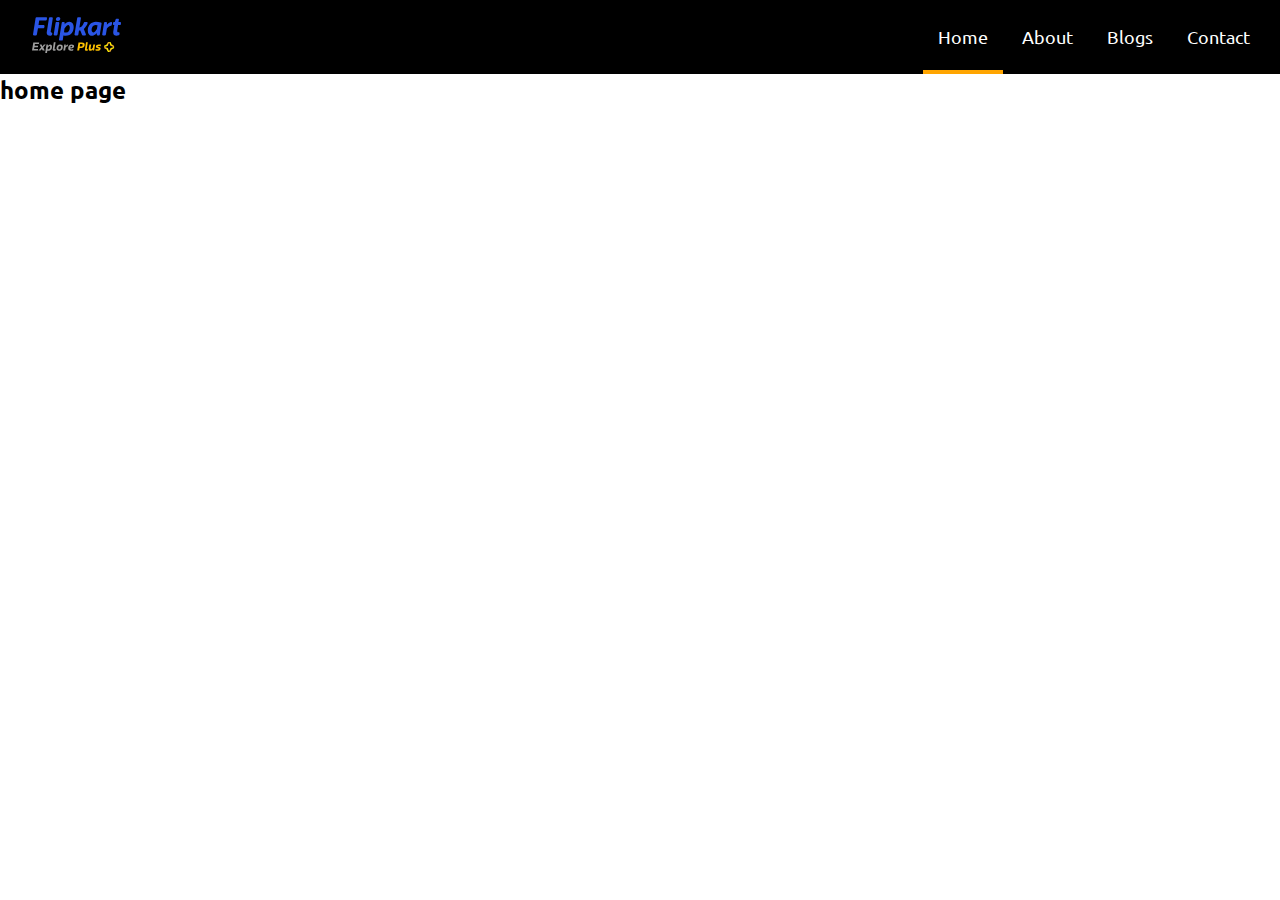
<file: index.html>
<!DOCTYPE html>
<html lang="en">
     <head>
          <meta charset="UTF-8" />
          <meta
               name="viewport"
               content="width=device-width, initial-scale=1.0"
          />
          <title>Document</title>
          <link
               rel="stylesheet"
               href="https://cdnjs.cloudflare.com/ajax/libs/font-awesome/6.6.0/css/all.min.css"
               integrity="sha512-Kc323vGBEqzTmouAECnVceyQqyqdsSiqLQISBL29aUW4U/M7pSPA/gEUZQqv1cwx4OnYxTxve5UMg5GT6L4JJg=="
               crossorigin="anonymous"
               referrerpolicy="no-referrer"
          />
          <link rel="preconnect" href="https://fonts.googleapis.com" />
          <link rel="preconnect" href="https://fonts.gstatic.com" crossorigin />
          <link
               href="https://fonts.googleapis.com/css2?family=Ubuntu:wght@300;400;700&display=swap"
               rel="stylesheet"
          />
          <link rel="stylesheet" href="./assets/css/style.css" />
     </head>
     <body>
          <header class="header">
               <div class="row">
                    <div class="col-3">
                         <a href="index.html" class="logo">
                              <img
                                   src="./assets/img/logo.svg"
                                   alt="logo"
                                   title="logo"
                              />
                         </a>
                         <i
                              class="fa-solid fa-bars-staggered toggleBtn fa-2x"
                              id="toggleBtn"
                         ></i>
                    </div>
                    <div class="col-9">
                         <nav class="navbar text-right" id="navbar">
                              <ul>
                                   <li class="active">
                                        <a href="index.html">home</a>
                                   </li>
                                   <li><a href="about.html">about</a></li>
                                   <li><a href="blog.html">blogs</a></li>
                                   <li>
                                        <a href="contact.html">contact</a>
                                   </li>
                              </ul>
                         </nav>
                    </div>
               </div>
          </header>

          <main>
               <h2>home page</h2>
          </main>

          <script src="./assets/js/app.js"></script>
     </body>
</html>
</file>
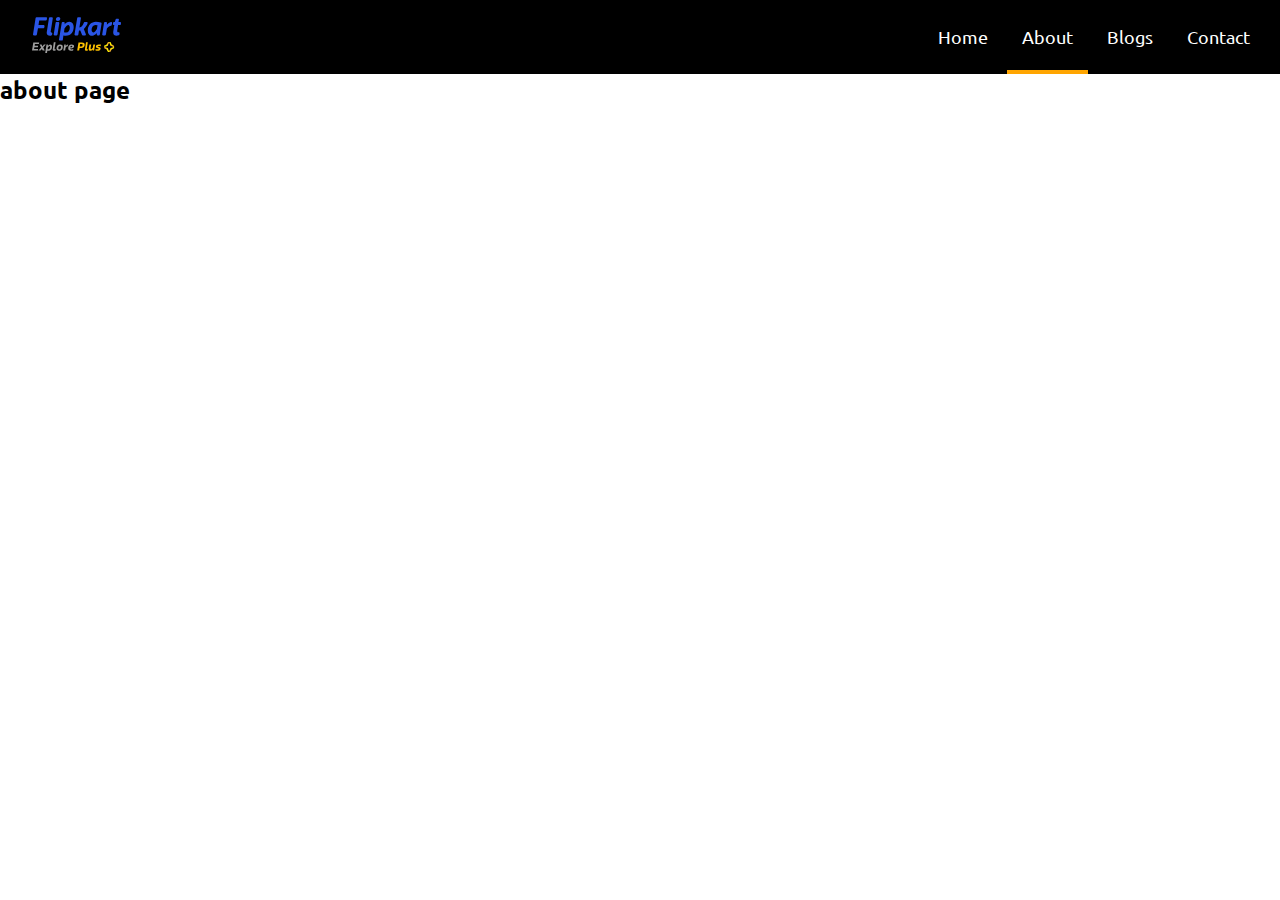
<file: about.html>
<!DOCTYPE html>
<html lang="en">
     <head>
          <meta charset="UTF-8" />
          <meta
               name="viewport"
               content="width=device-width, initial-scale=1.0"
          />
          <title>Document</title>
          <link
               rel="stylesheet"
               href="https://cdnjs.cloudflare.com/ajax/libs/font-awesome/6.6.0/css/all.min.css"
               integrity="sha512-Kc323vGBEqzTmouAECnVceyQqyqdsSiqLQISBL29aUW4U/M7pSPA/gEUZQqv1cwx4OnYxTxve5UMg5GT6L4JJg=="
               crossorigin="anonymous"
               referrerpolicy="no-referrer"
          />
          <link rel="preconnect" href="https://fonts.googleapis.com" />
          <link rel="preconnect" href="https://fonts.gstatic.com" crossorigin />
          <link
               href="https://fonts.googleapis.com/css2?family=Ubuntu:wght@300;400;700&display=swap"
               rel="stylesheet"
          />
          <link rel="stylesheet" href="./assets/css/style.css" />
     </head>
     <body>
          <header class="header">
               <div class="row">
                    <div class="col-3">
                         <a href="index.html" class="logo">
                              <img
                                   src="./assets/img/logo.svg"
                                   alt="logo"
                                   title="logo"
                              />
                         </a>
                         <i
                              class="fa-solid fa-bars-staggered toggleBtn fa-2x"
                              id="toggleBtn"
                         ></i>
                    </div>
                    <div class="col-9">
                         <nav class="navbar text-right" id="navbar">
                              <ul>
                                   <li>
                                        <a href="index.html">home</a>
                                   </li>
                                   <li class="active">
                                        <a href="about.html">about</a>
                                   </li>
                                   <li><a href="blog.html">blogs</a></li>
                                   <li>
                                        <a href="contact.html">contact</a>
                                   </li>
                              </ul>
                         </nav>
                    </div>
               </div>
          </header>

          <main>
               <h2>about page</h2>
          </main>

          <script src="./assets/js/app.js"></script>
     </body>
</html>
</file>
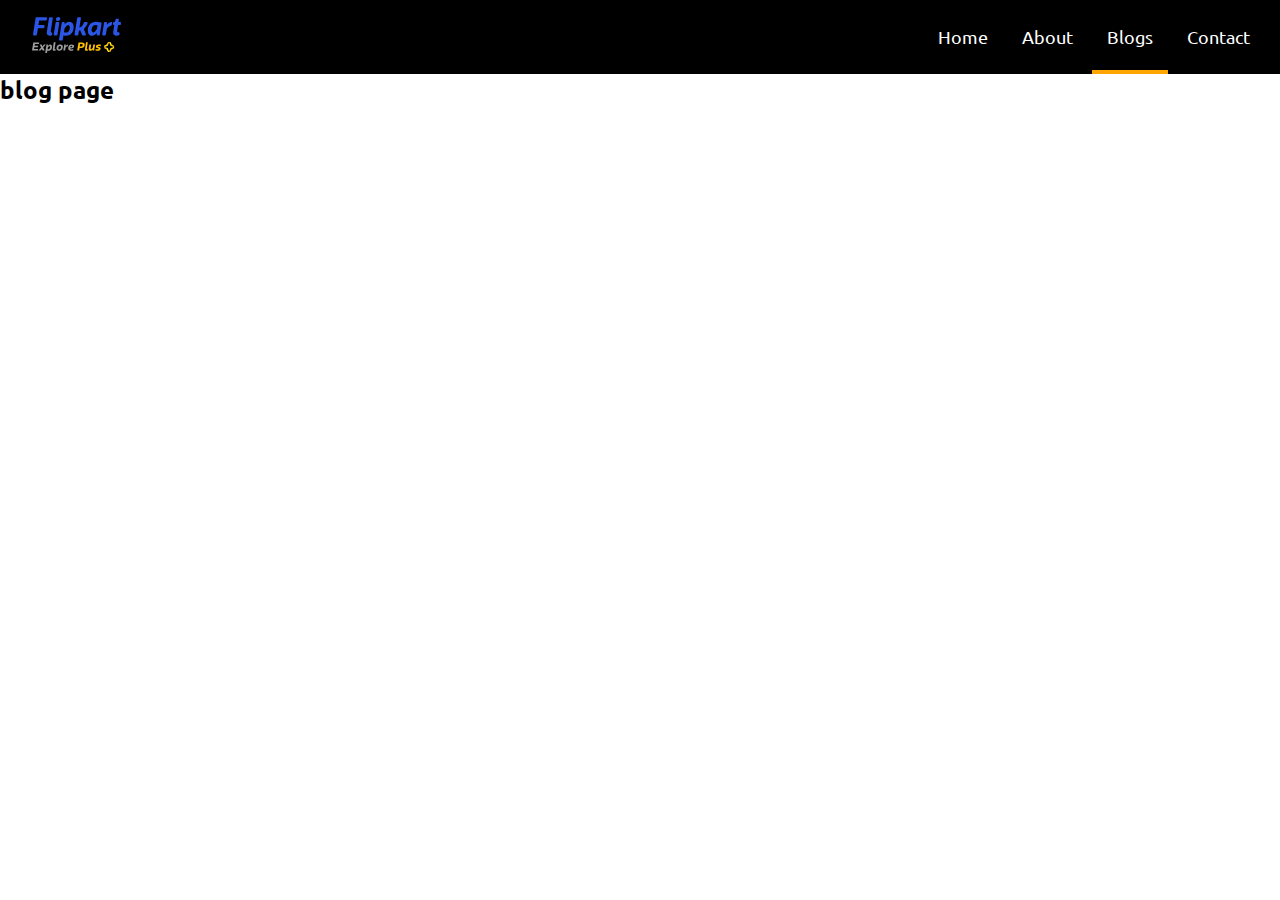
<file: blog.html>
<!DOCTYPE html>
<html lang="en">
     <head>
          <meta charset="UTF-8" />
          <meta
               name="viewport"
               content="width=device-width, initial-scale=1.0"
          />
          <title>Document</title>
          <link
               rel="stylesheet"
               href="https://cdnjs.cloudflare.com/ajax/libs/font-awesome/6.6.0/css/all.min.css"
               integrity="sha512-Kc323vGBEqzTmouAECnVceyQqyqdsSiqLQISBL29aUW4U/M7pSPA/gEUZQqv1cwx4OnYxTxve5UMg5GT6L4JJg=="
               crossorigin="anonymous"
               referrerpolicy="no-referrer"
          />
          <link rel="preconnect" href="https://fonts.googleapis.com" />
          <link rel="preconnect" href="https://fonts.gstatic.com" crossorigin />
          <link
               href="https://fonts.googleapis.com/css2?family=Ubuntu:wght@300;400;700&display=swap"
               rel="stylesheet"
          />
          <link rel="stylesheet" href="./assets/css/style.css" />
     </head>
     <body>
          <header class="header">
               <div class="row">
                    <div class="col-3">
                         <a href="index.html" class="logo">
                              <img
                                   src="./assets/img/logo.svg"
                                   alt="logo"
                                   title="logo"
                              />
                         </a>
                         <i
                              class="fa-solid fa-bars-staggered toggleBtn fa-2x"
                              id="toggleBtn"
                         ></i>
                    </div>
                    <div class="col-9">
                         <nav class="navbar text-right" id="navbar">
                              <ul>
                                   <li>
                                        <a href="index.html">home</a>
                                   </li>
                                   <li><a href="about.html">about</a></li>
                                   <li class="active">
                                        <a href="blog.html">blogs</a>
                                   </li>
                                   <li>
                                        <a href="contact.html">contact</a>
                                   </li>
                              </ul>
                         </nav>
                    </div>
               </div>
          </header>

          <main>
               <h2>blog page</h2>
          </main>

          <script src="./assets/js/app.js"></script>
     </body>
</html>
</file>
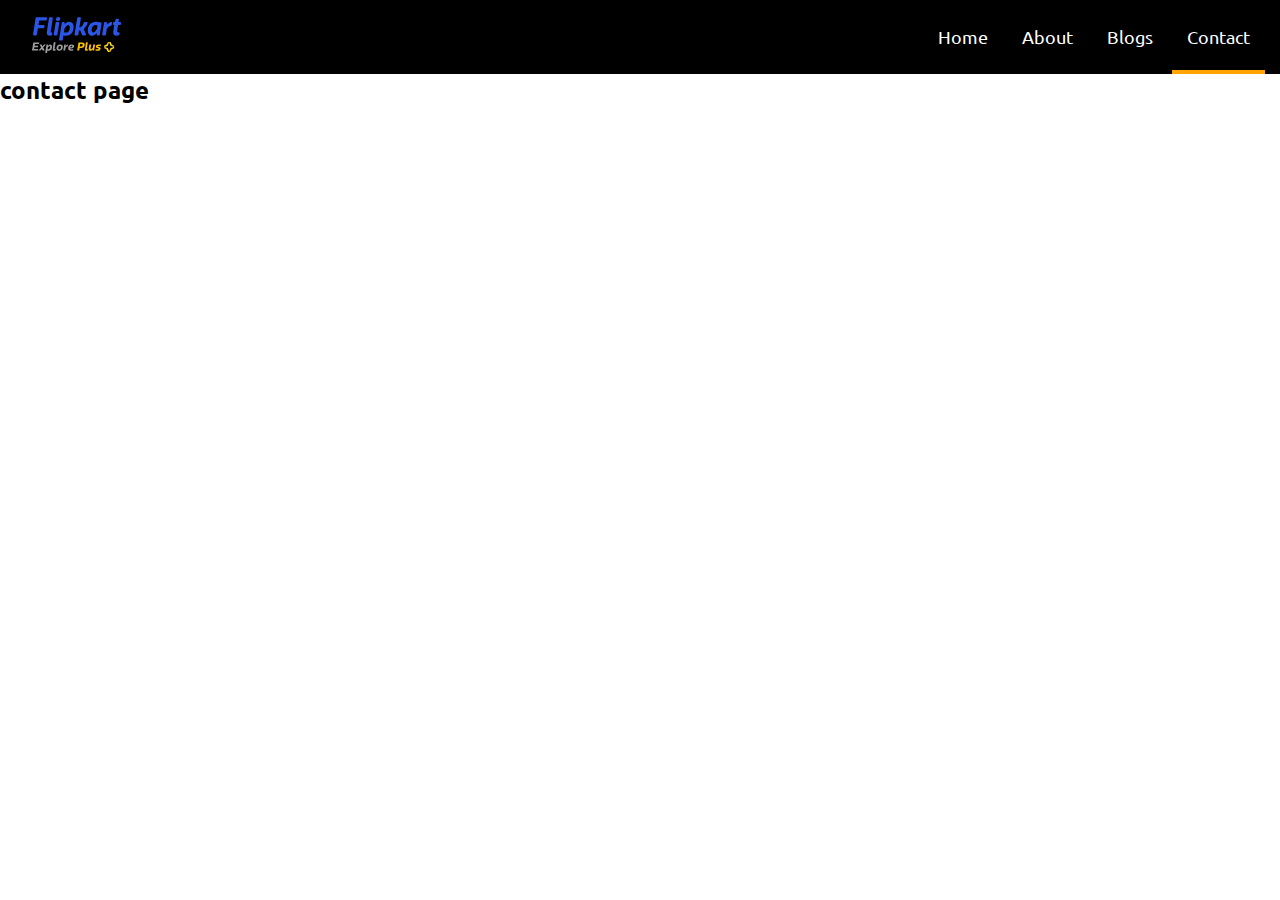
<file: contact.html>
<!DOCTYPE html>
<html lang="en">
     <head>
          <meta charset="UTF-8" />
          <meta
               name="viewport"
               content="width=device-width, initial-scale=1.0"
          />
          <title>Document</title>
          <link
               rel="stylesheet"
               href="https://cdnjs.cloudflare.com/ajax/libs/font-awesome/6.6.0/css/all.min.css"
               integrity="sha512-Kc323vGBEqzTmouAECnVceyQqyqdsSiqLQISBL29aUW4U/M7pSPA/gEUZQqv1cwx4OnYxTxve5UMg5GT6L4JJg=="
               crossorigin="anonymous"
               referrerpolicy="no-referrer"
          />
          <link rel="preconnect" href="https://fonts.googleapis.com" />
          <link rel="preconnect" href="https://fonts.gstatic.com" crossorigin />
          <link
               href="https://fonts.googleapis.com/css2?family=Ubuntu:wght@300;400;700&display=swap"
               rel="stylesheet"
          />
          <link rel="stylesheet" href="./assets/css/style.css" />
     </head>
     <body>
          <header class="header">
               <div class="row">
                    <div class="col-3">
                         <a href="index.html" class="logo">
                              <img
                                   src="./assets/img/logo.svg"
                                   alt="logo"
                                   title="logo"
                              />
                         </a>
                         <i
                              class="fa-solid fa-bars-staggered toggleBtn fa-2x"
                              id="toggleBtn"
                         ></i>
                    </div>
                    <div class="col-9">
                         <nav class="navbar text-right" id="navbar">
                              <ul>
                                   <li>
                                        <a href="index.html">home</a>
                                   </li>
                                   <li><a href="about.html">about</a></li>
                                   <li><a href="blog.html">blogs</a></li>
                                   <li class="active">
                                        <a href="contact.html">contact</a>
                                   </li>
                              </ul>
                         </nav>
                    </div>
               </div>
          </header>

          <main>
               <h2>contact page</h2>
          </main>

          <script src="./assets/js/app.js"></script>
     </body>
</html>
</file>
<file: assets/css/style.css>
* {
     padding: 0;
     margin: 0;
     box-sizing: border-box;
}

body {
     font-family: "Ubuntu", sans-serif;
}

.header {
     background-color: black;
     color: #fff;
}

.row {
     display: table;
     width: 100%;
     clear: both;
}

a:link,
a:visited {
     text-decoration: none;
}

.text-right {
     text-align: right;
}

[class^="col-"] {
     float: left;
     padding: 0 15px;
}

.col-3 {
     width: calc((100% * 3) / 12);
}

.col-9 {
     width: calc((100% * 9) / 12);
}

.logo {
     padding: 15px 15px;
     display: inline-block;
}

.navbar ul li {
     display: inline-block;
     list-style: none;
}

.navbar ul {
     display: inline-block;
}

.navbar ul li a:link,
.navbar ul li a:visited {
     color: #fff;
     text-transform: capitalize;
     font-size: 18px;
     padding: 15px 15px;
     height: 74px;
     line-height: 44px;
     display: inline-block;
     position: relative;
     transition: all 0.4s linear;
}

.navbar ul li a::before {
     content: "";
     width: 0%;
     background-color: orange;
     height: 4px;
     bottom: 0;
     left: 0;
     position: absolute;
     transition: all 0.4s linear;
     display: inline-block;
}

.navbar ul li a:hover::before,
.navbar ul li a:active::before,
.navbar ul li a:focus::before,
.navbar ul li.active a::before {
     width: 100%;
}

.toggleBtn {
     color: azure;
     float: right;
     height: 74px;
     line-height: 74px;
     cursor: pointer;
     display: none;
}

@media all and (max-width: 600px) {
     .col-3,
     .col-9 {
          width: 100%;
     }
     .navbar {
          display: none;
     }
     .active {
          display: block;
     }
     .toggleBtn {
          display: inline-block;
     }
     .navbar ul li {
          display: block;
     }
     .text-right {
          text-align: left;
     }
}
</file>
